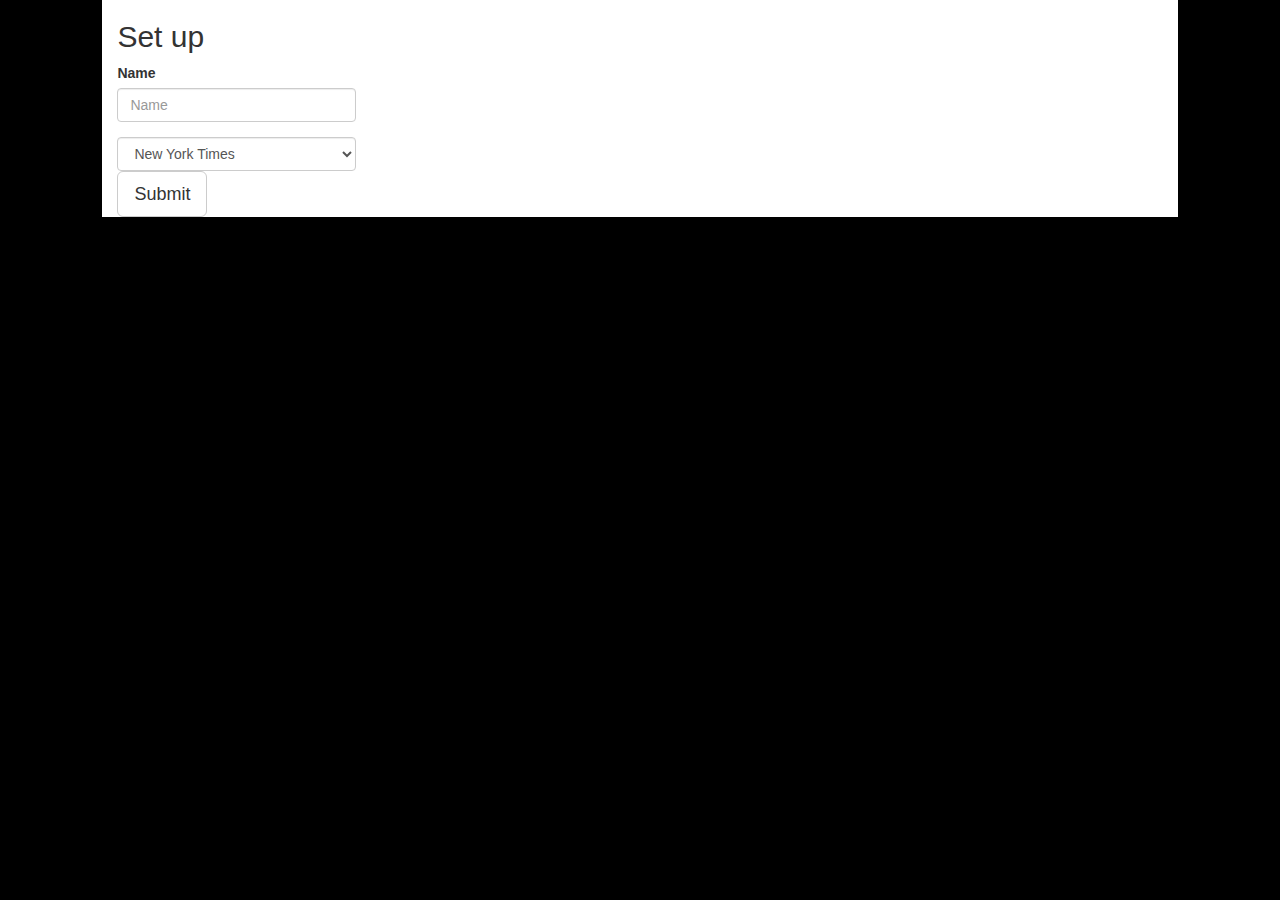
<file: index.html>
<!DOCTYPE html>
<html lang="en">
<head>
  <meta charset="UTF-8">
  <title>Newsman</title>
  <link rel="stylesheet" href="https://maxcdn.bootstrapcdn.com/bootstrap/3.3.7/css/bootstrap.min.css" integrity="sha384-BVYiiSIFeK1dGmJRAkycuHAHRg32OmUcww7on3RYdg4Va+PmSTsz/K68vbdEjh4u" crossorigin="anonymous">
  <link rel="stylesheet" href="css/main.css">

  <script src="https://ajax.googleapis.com/ajax/libs/jquery/3.1.1/jquery.min.js"></script>
  <script type="text/javascript" src="js/Go.js"></script>
  <script type="text/javascript" src="js/organizer.js"></script>
</head>
<body>
  <div class="container-fluid">
    <div class="row">
      <div class="input col-md-3">
        <h2>Set up</h2>
        <div>
          <form>
            <div class="form-group">
              <label for="name">Name</label>
              <input type="name" class="form-control" id="exampleInputName1" placeholder="Name">
            </div>
            <select id="mySelect" class="form-control">
              <option value="http://rss.nytimes.com/services/xml/rss/nyt/US.xml">New York Times</option>
              <option value="http://feeds.abcnews.com/abcnews/usheadlines">ABC</option>
              <option value="http://www.economist.com/feeds/print-sections/71/united-states.xml">Economist</option>
            </select>

            <button type="button" class="btn btn-default btn-lg" id="clickGo">Submit</button>
          </form>
        </div>
      </div>
      <div class="output col-md-9">
        <div class="masonry">
          <article class="element template">
            <h2 class="title"><span class="title-text"></span> <small class="date"></small></h2>
            <p class="lead content"></p>
            <a class="link" href="">Read more...</a>
          </article>
        </div>
      </div>
  </div>
</div>
</body>
</html>
</file>
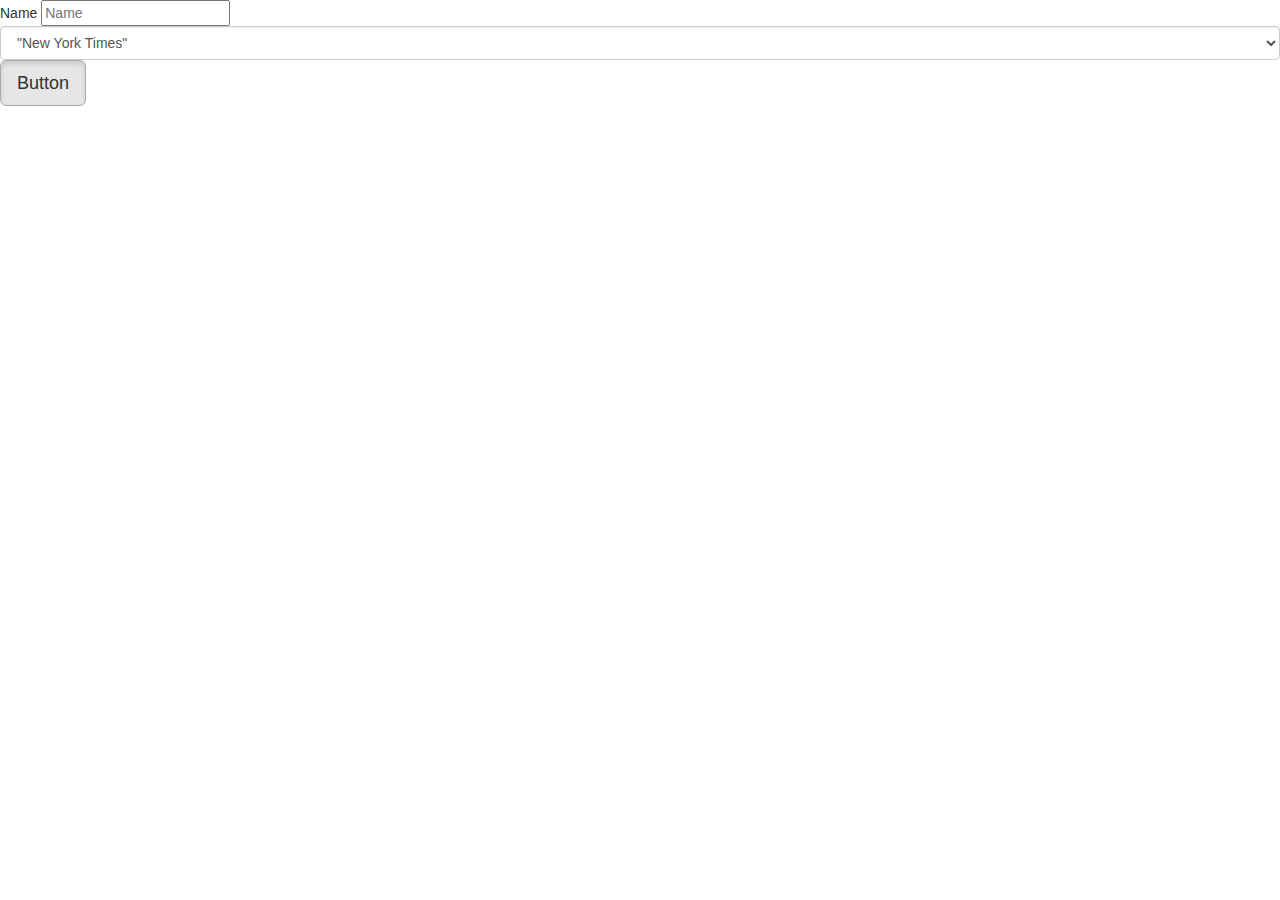
<file: hackNC.html>
<!DOCTYPE html>
<html>
<head>
<link rel="stylesheet" href="https://maxcdn.bootstrapcdn.com/bootstrap/3.3.7/css/bootstrap.min.css" integrity="sha384-BVYiiSIFeK1dGmJRAkycuHAHRg32OmUcww7on3RYdg4Va+PmSTsz/K68vbdEjh4u" crossorigin="anonymous">
<form>
 <div class = "form-group">
  <lable for = "name1">Name</label>
  <input type = "name" class = "form - control" id = "exampleInputName1"
placeholder = "Name">

   
</form>  
<select class="form-control">
  <option>"New York Times"</option>
  <option>"CNN"</option>
  <option>"ABC news"</option>
</select>

<!-- Standard button -->
<button type="button" class="btn btn-default btn-lg active">Button</button>
	
</head>
<body>


</body>
</html>
</file>
<file: css/main.css>
html{
    font-family:"Arial";
    background: #000000;
    padding-left: 8%;
    padding-right: 8%;
    text-align: left;
}

h2 {
  padding-top: 20px;
  padding-bottom: 10px;
  margin: 0;
}

.masonry {
  columns: 3 26em;
  -moz-columns: 3 26em;
  comumn-gap: 2em;
  -moz-column-gap: 2em;
}

.masonry .element {
  break-inside: avoid;
  page-break-inside: avoid;
}
.button {
    background-color: #b22222;
    border-style: groove;
    color: white;
    padding: 15px 32px;
    text-align: center;
    text-decoration: none;
    display: inline-block;
    font-size: 16px;
    cursor: pointer;
}
.form {

}

.template {
  display: none;
}
</file>
